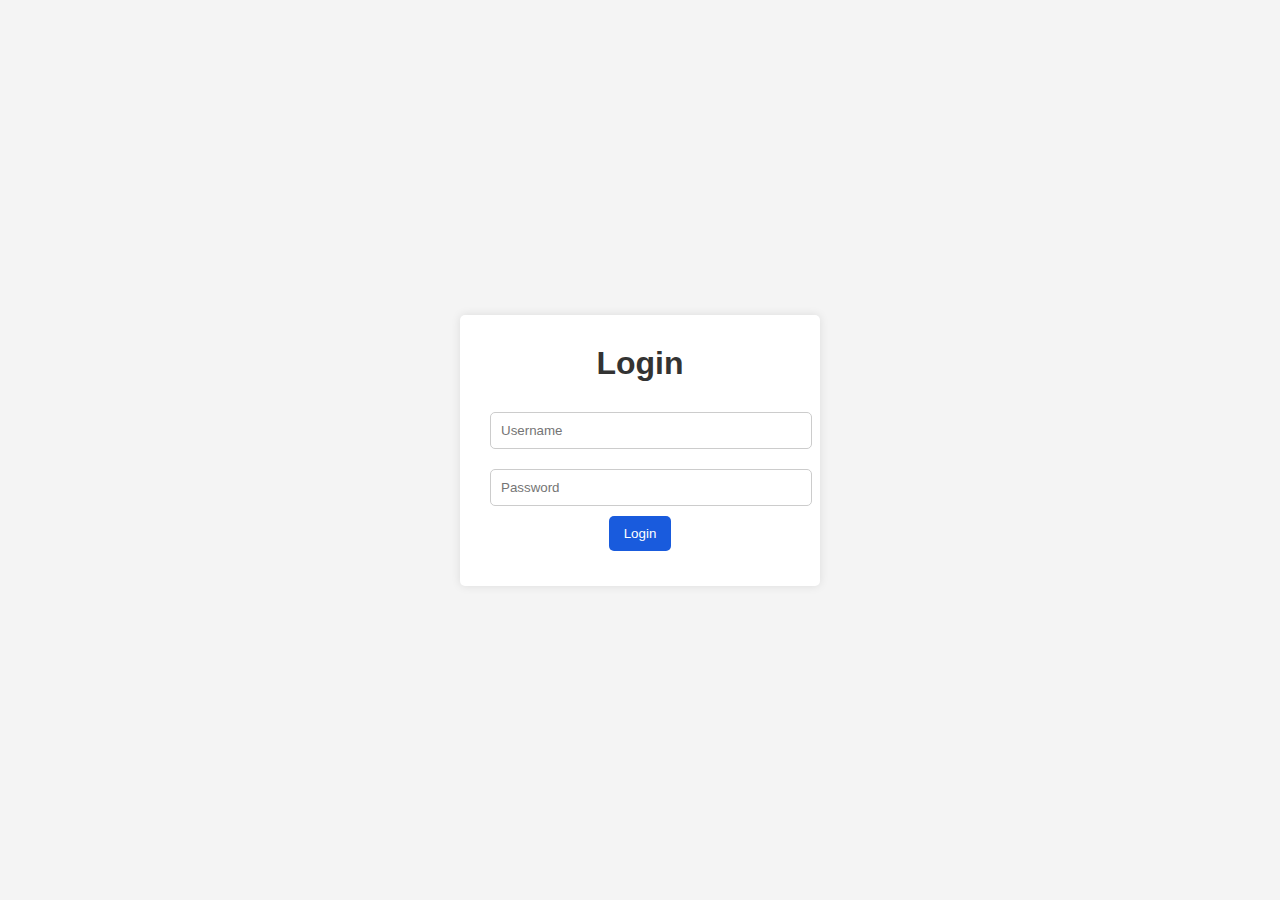
<file: index.html>
<!DOCTYPE html>
<html lang="en">
<head>
    <meta charset="UTF-8">
    <meta name="viewport" content="width=device-width, initial-scale=1.0">
    <link rel="stylesheet" href="style1.css">
    <script src="login1.js"></script>
    <title>CRUD App - Login</title>
</head>
<body>
    <div class="container">
        <h1>Login</h1>
        <form id="login-form">
            <input type="text" id="username" placeholder="Username">
            <input type="password" id="password" placeholder="Password">
            <button type="submit" id="login-btn">Login</button>
            <p id="login-error" class="error"></p>
        </form>
    </div>
    
</body>
</html>
</file>
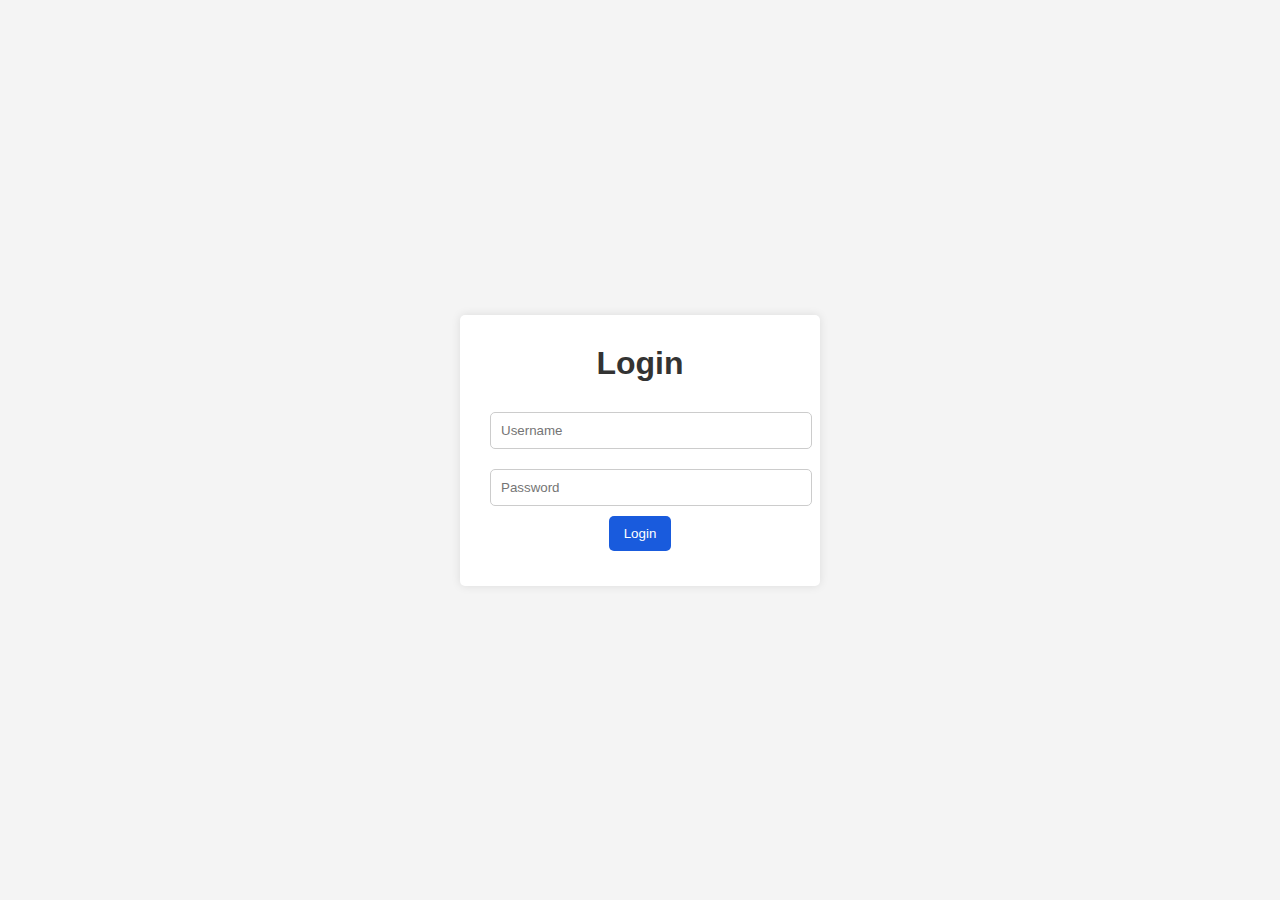
<file: todos.html>
<!DOCTYPE html>
<html lang="en">
<head>
    <meta charset="UTF-8">
    <meta name="viewport" content="width=device-width, initial-scale=1.0">
    <link rel="stylesheet" href="style1.css">
    <script src="todos.js"></script>
    <title>Todos Notes</title>
</head>
<body>
    <div class="container">
        <h1>Todos/Notes</h1>
        <form id="todo-form">
            <input type="text" id="todo" placeholder="Add a todo/note">
            <button type="submit">Add</button>
        </form>
        <ul id="todo-list"></ul>
        <button id="logout">Logout</button>
    </div>
    
</body>
</html>
</file>
<file: style1.css>
body {
    font-family: Arial, sans-serif;
    background-color: #f4f4f4;
    margin: 0;
    padding: 0;
    display: flex;
    align-items: center;
    justify-content: center;
    min-height: 100vh;
}

.container {
    background-color: #fff;
    border-radius: 5px;
    box-shadow: 0 0 10px rgba(0, 0, 0, 0.1);
    padding: 30px;
    width: 300px;
    text-align: center;
}

h1 {
    margin: 0 0 20px;
    color: #333;
}

input[type="text"], input[type="password"] {
    width: 100%;
    padding: 10px;
    margin: 10px 0;
    border: 1px solid #ccc;
    border-radius: 5px;
}

button {
    background-color: #195bdd;
    color: white;
    padding: 10px 15px;
    border: none;
    border-radius: 5px;
    cursor: pointer;
}

button:hover {
    background-color: #45a049;
}

.error {
    color: #f00;
    margin: 5px 0;
}
</file>
